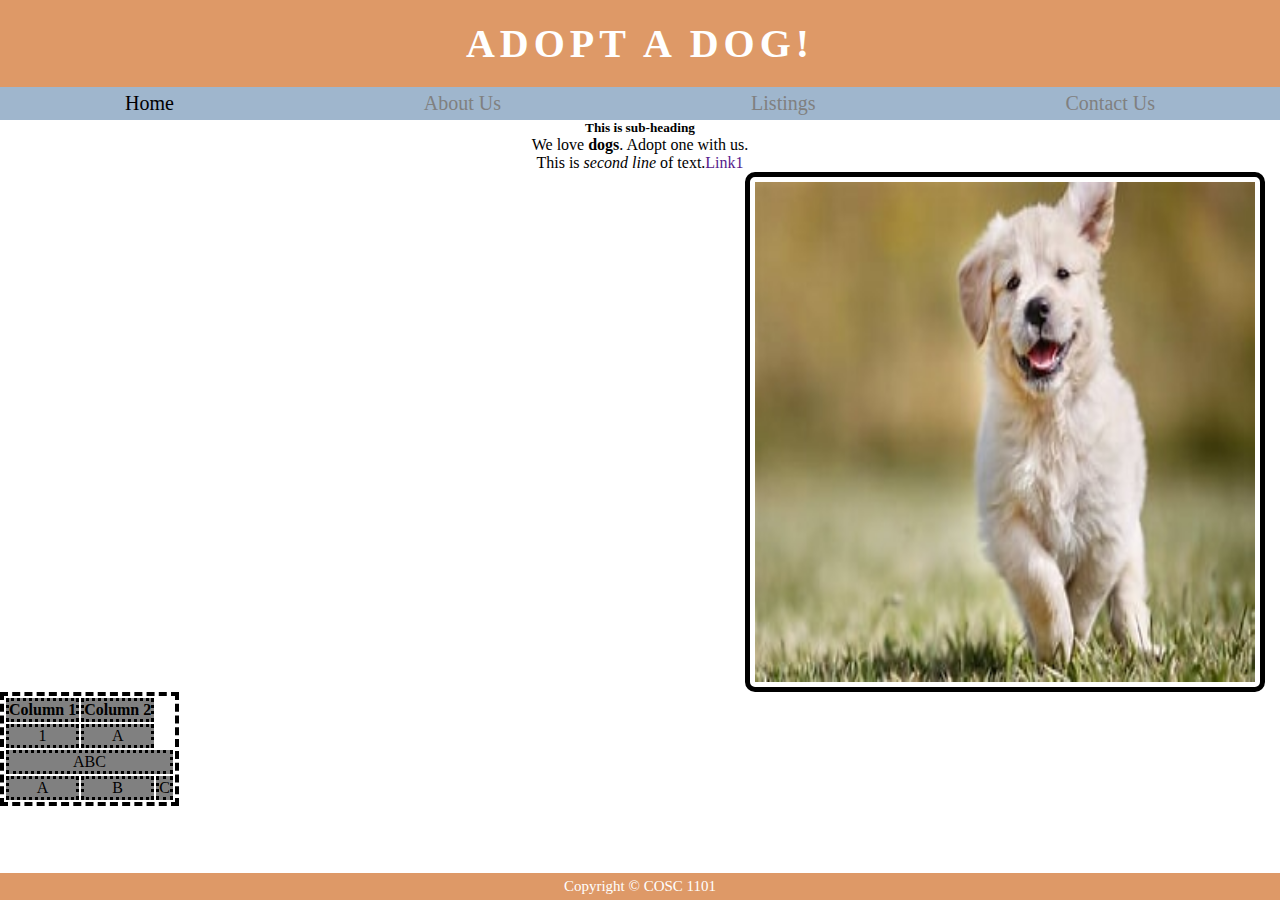
<file: index.html>
<!DOCTYPE html>
<html>
  <head>
    <title>Home</title>
    <link rel="shortcut icon" href="shortcut-icon.jfif">
    <link rel="stylesheet" href="styles.css">
  </head>
  <body>
    <header>
      <div class="heading">
        <h1>Adopt a Dog!</h1>
      </div>
      <ul class = "nav-bar">
        <li><a href="index.html" class="active">Home</a></li>
        <li><a href="about.html">About Us</a></li>
        <li><a href="listings.html">Listings</a></li>
        <li><a href="contact.html">Contact Us</a></li>
      </ul>
    </header>
    <div class = content>
      <div class = "text">
      <h5>This is sub-heading</h5>
      <p>
        We love <b>dogs</b>. Adopt one with us.<br/>
        This is <i>second line</i> of text.<a href="">Link1</a>
      </p>
      </div>
      <img src="home.jpg" width="500" height="500"/>
      <table class="index-table">
        <tr>
          <th>Column 1</th>
          <th>Column 2</th>
        </tr>
        <tr>
          <td>1</td>
          <td>A</td>
        </tr>
        <tr>
          <td colspan="3">ABC</td>
        </tr>
        <tr>
          <td>A</td>
          <td>B</td>
          <td>C</td>
        </tr>
      </table>




    </div>
    <footer>
      Copyright &copy; COSC 1101
    </footer>
  </body>
</html>
</file>
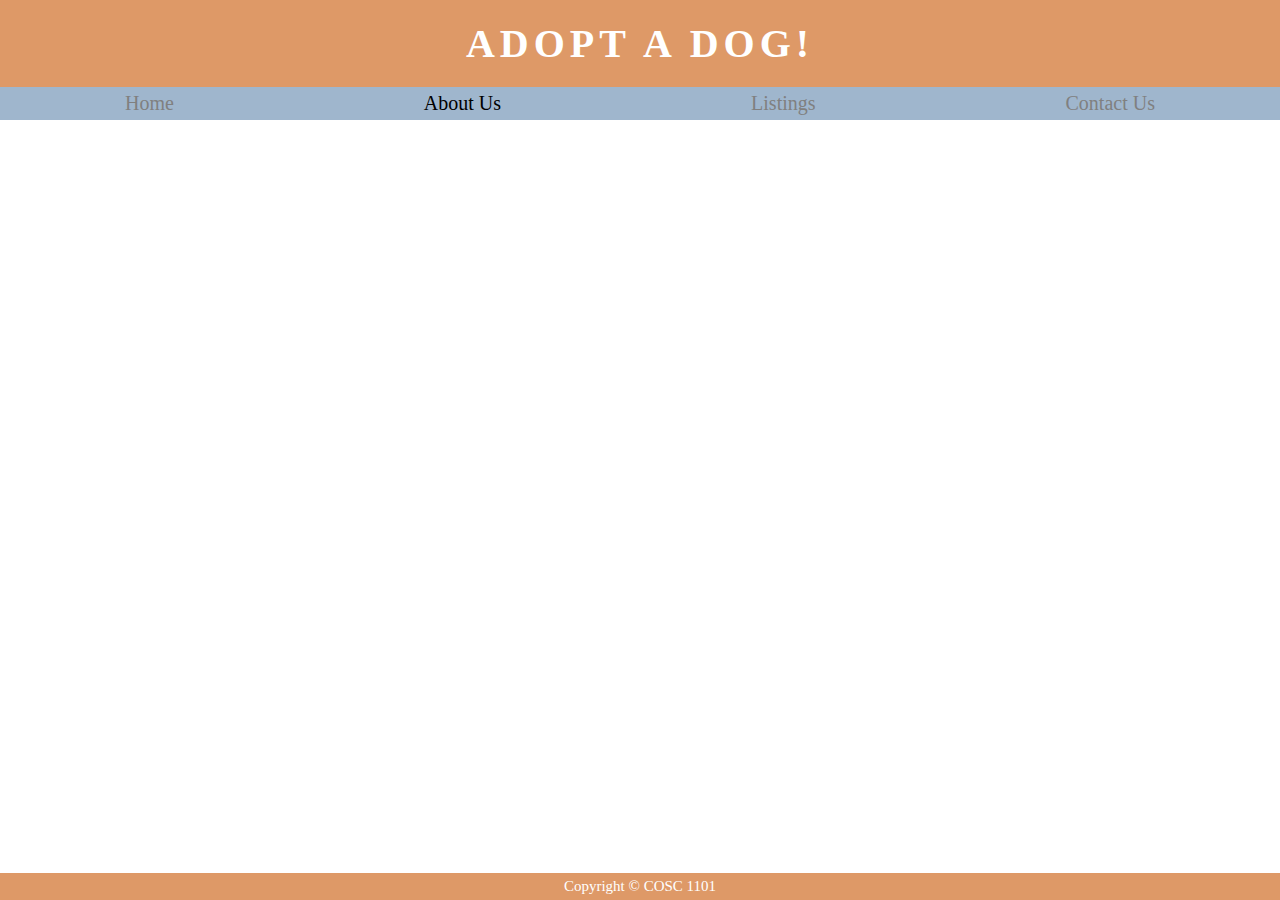
<file: about.html>
<!DOCTYPE html>
<html>
  <head>
    <title>About Us</title>
    <link rel="shortcut icon" href="shortcut-icon.jfif">
    <link rel="stylesheet" href="styles.css">
  </head>
  <body>
    <header>
      <div class = "heading">
        <h1>Adopt a Dog!</h1>
      </div>
      <ul class = "nav-bar">
        <li><a href="index.html">Home</a></li>
        <li><a href="about.html" class="active">About Us</a></li>
        <li><a href="listings.html">Listings</a></li>
        <li><a href="contact.html">Contact Us</a></li>
      </ul>
    </header>
    <div class = "content">
    </div>
    <footer>
      Copyright &copy; COSC 1101
    </footer>
  </body>
</html>
</file>
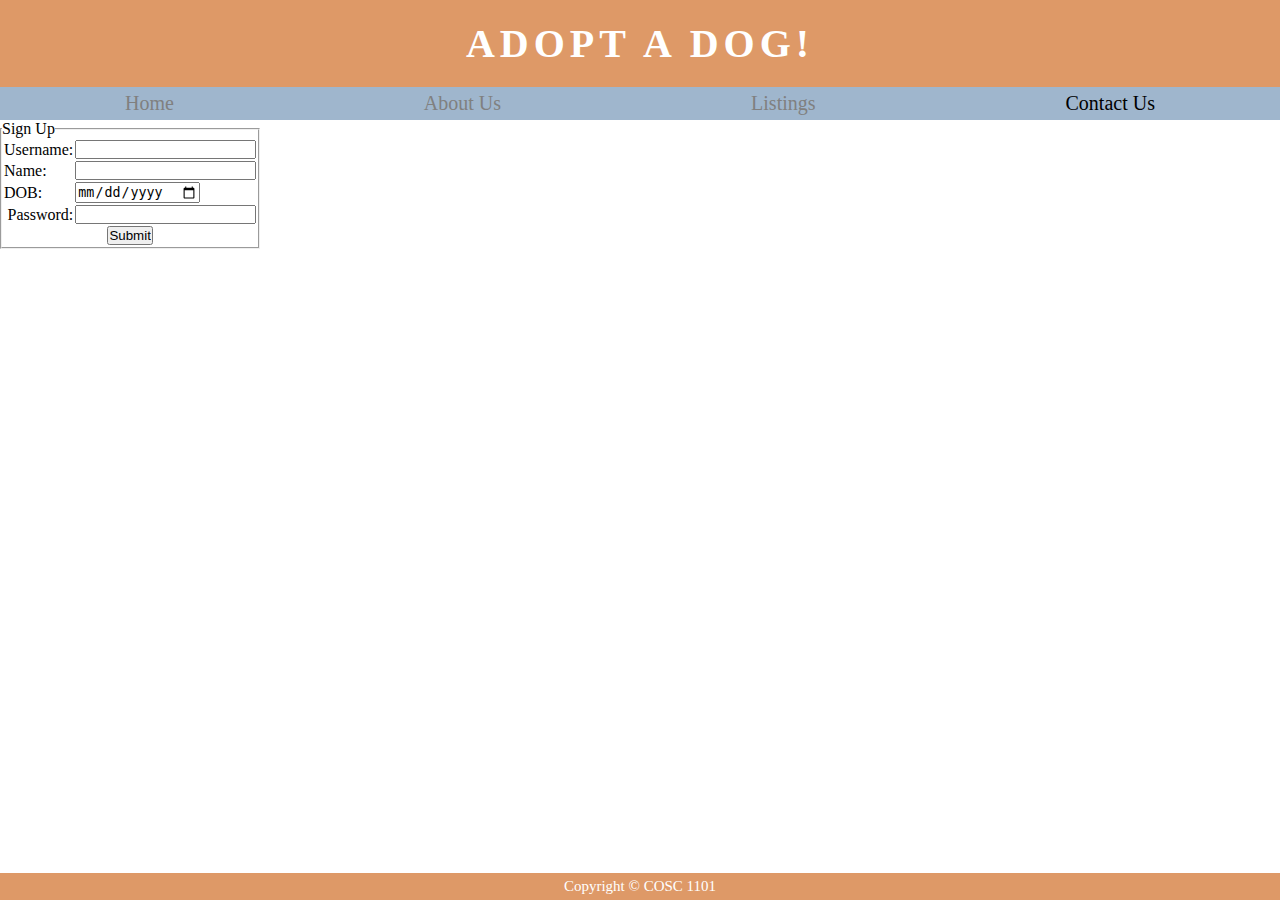
<file: contact.html>
<!DOCTYPE html>
<html>
  <head>
    <title>Contact Us</title>
    <link rel="shortcut icon" href="shortcut-icon.jfif">
    <link rel="stylesheet" href="styles.css">
    <script>
      function validate(){
        var username = document.signup.uname.value;
        var name = document.signup.name.value;
        var dateofbirth = document.signup.dob.value;
        var password = document.signup.pwd.value;
        if(username==""||name==""||dateofbirth==""||password=="")
        {
          alert("Fill all the fields")
        }
        else{
          alert("Form submitted successfully")
        }
      }
    </script>
  </head>
  <body>
    <header>
      <div class = "heading">
        <h1>Adopt a Dog!</h1>
      </div>
      <ul class = "nav-bar">
        <li><a href="index.html">Home</a></li>
        <li><a href="about.html">About Us</a></li>
        <li><a href="listings.html">Listings</a></li>
        <li><a href="contact.html" class="active">Contact Us</a></li>
      </ul>
    </header>
    <div class = "content">
      <form name="signup">
        <fieldset>
          <legend>Sign Up</legend>
        <table>
        <tr>
          <td align="right"><label>Username:</label></td>
          <td><input type="text" name="uname"><br/></td>
        </tr>
        <tr>
          <td><label>Name:</label></td>
          <td><input type="text" name="name"></td>
        </tr>
        <tr>
          <td><label>DOB:</label></td>
          <td><input type="date" name="dob"></td>
        </tr>
        <tr>
          <td align="right"><label>Password:</label></td>
          <td><input type="password" name="pwd"></td>
        </tr>
        <tr>
          <td colspan="2" align="center"><input type="button" value="Submit" onclick="validate();"></td>
        </tr>
        </table>
      </fieldset>
      </form>
    </div>
    <footer>
      Copyright &copy; COSC 1101
    </footer>
  </body>
</html>
</file>
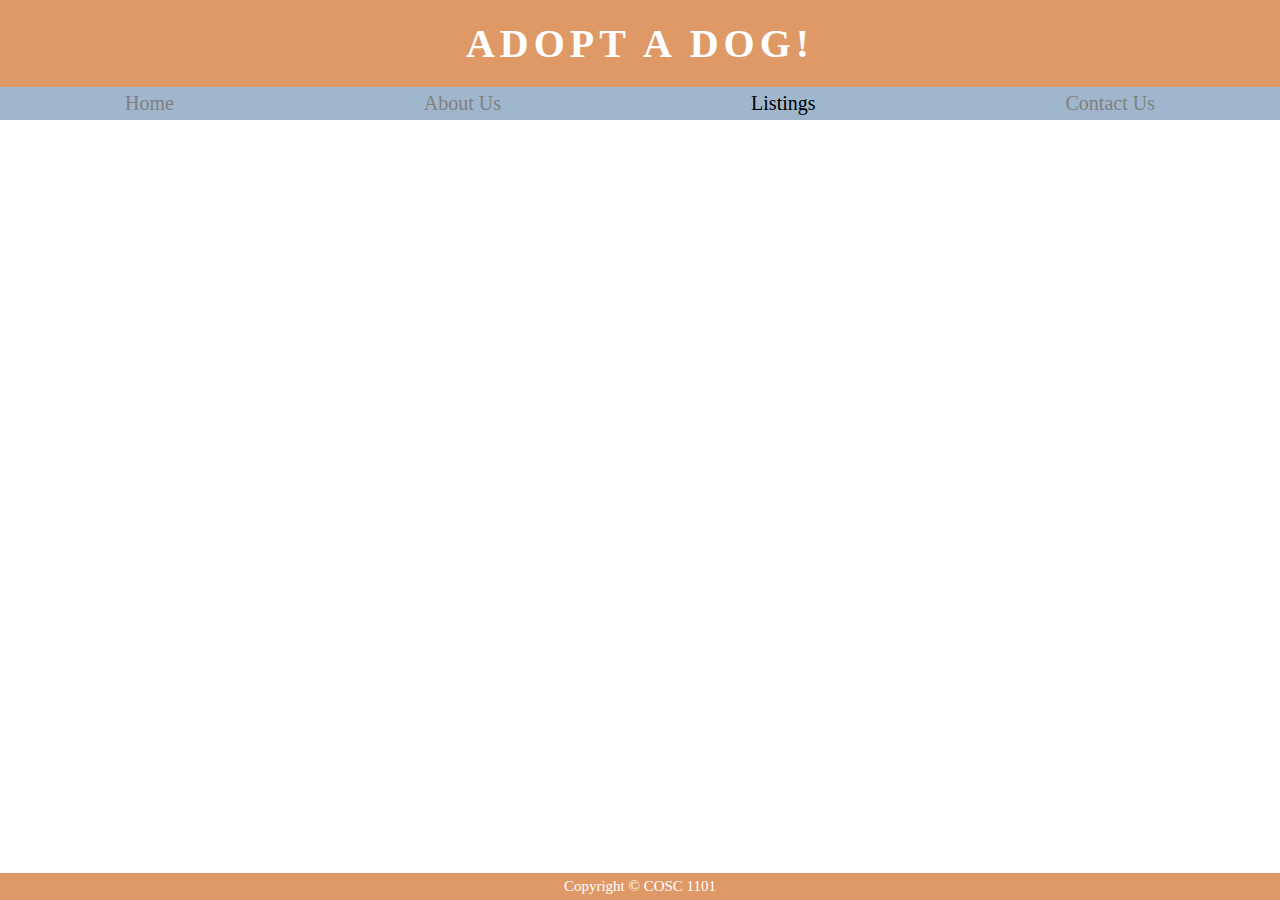
<file: listings.html>
<!DOCTYPE html>
<html>
  <head>
    <title>Listings</title>
    <link rel="shortcut icon" href="shortcut-icon.jfif">
    <link rel="stylesheet" href="styles.css">
  </head>
  <body>
    <header>
      <div class = "heading">
        <h1>Adopt a Dog!</h1>
      </div>
      <ul class = "nav-bar">
        <li><a href="index.html">Home</a></li>
        <li><a href="about.html">About Us</a></li>
        <li><a href="listings.html" class="active">Listings</a></li>
        <li><a href="contact.html">Contact Us</a></li>
      </ul>
    </header>
    <div class="content">
    </div>
    <footer>
      Copyright &copy; COSC 1101
    </footer>
  </body>
</html>
</file>
<file: styles.css>
*
{
  margin:0px;
  padding:0px;
}

header{
  width:100%;
  padding-top: 20px;
  background-color: #de9967;
  font-family: 'Georgia', serif;
}
.heading{
  color:white;
  text-transform: uppercase;
  font-size: 20px;
  padding-bottom:20px;
  letter-spacing: 5px;
}

.heading h1{
  text-align: center;
}
.nav-bar{
  display:flex;
  justify-content: space-around;
  list-style:none;
  background-color: #9fb6cd;
  padding-top: 5px;
  padding-bottom: 5px;
}
.nav-bar a{
  color:grey;
  font-size: 20px;
}

.nav-bar .active{
  color:black;
}
a:link{
  text-decoration: none;
}
a:visited{
  text-decoration: none;
}
a:hover{
  text-decoration: underline;
}
a:active{
text-decoration: none;
}
footer{
  font-size: 25px;
  text-align: center;
  font-size: 15px;
  color:white;
  background-color: #de9967;
  position: fixed;
  bottom:0;
  padding-top: 5px;
  padding-bottom: 5px;
  width:100%;
}

.content{
width:100%;
}
/*
img{
  float:right;
  border: solid;
  margin-right: 15px;
  margin-top: 15px;
}
.index{
  clear:both;
  table-layout: auto;
  margin-left: 15px;
  border-radius: 15px;
  border:dashed;
}
.index td,th{text-align: center;}
/*td, th{
  border: dashed;
  margin: 0px;
}*/
.text{
  text-align: center;
}
img{
  float:right;
  border:solid 5px;
  border-radius: 10px;
  margin-right: 15px;
  padding:5px;
}
.index-table{
  clear:both;
  border: dashed 4px;
}
.index-table th, .index-table td{
  border: dotted;
  background-color:grey;
  text-align: center;
}
form{
  display: inline-block;
}

/*
form{
  display: inline-block;

}*/
</file>
